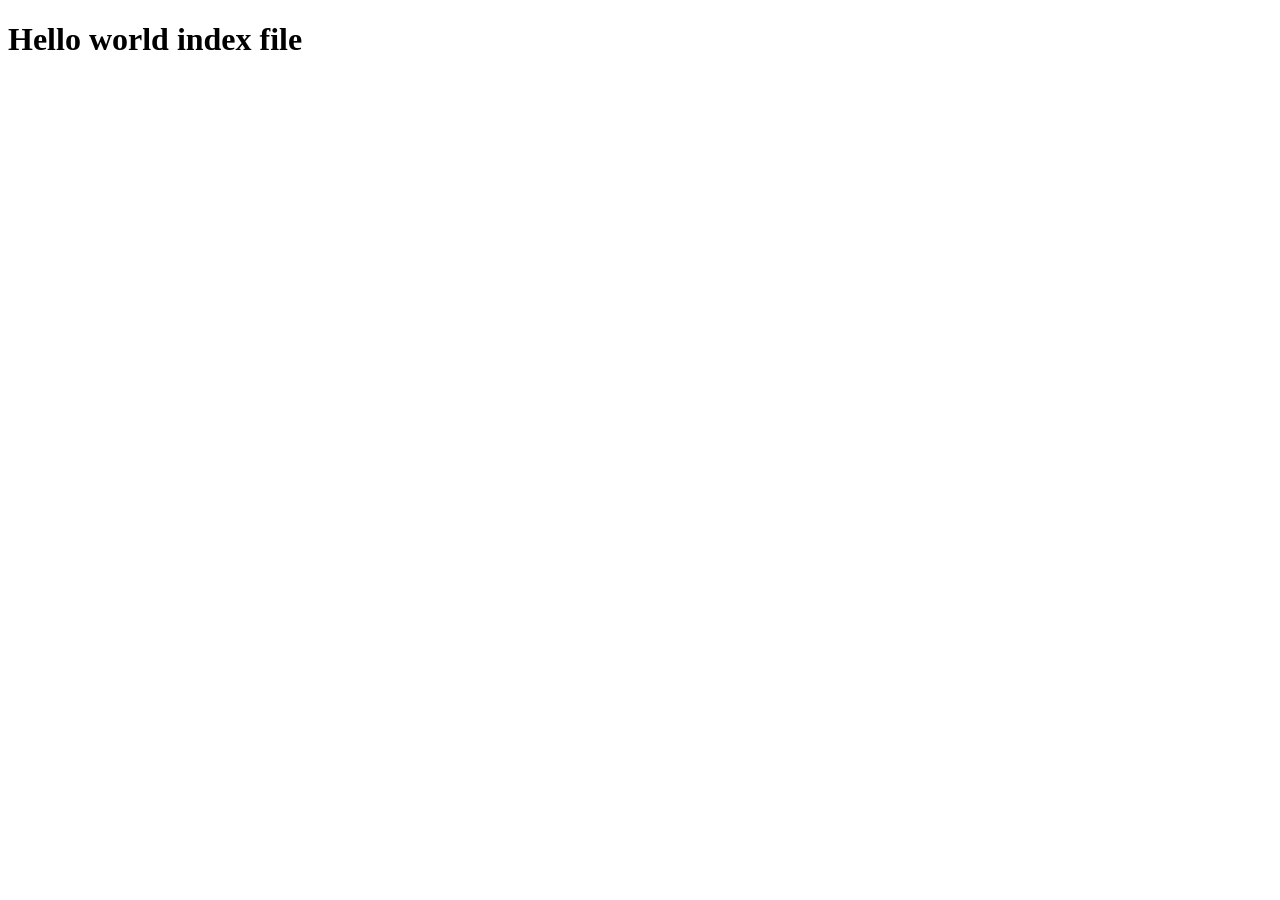
<file: section_16/first_project/templates/index.html>
<!DOCTYPE html>
<html lang="en">
  <head>
    <meta charset="UTF-8" />
    <meta name="viewport" content="width=device-width, initial-scale=1.0" />
    <title>Home page</title>
  </head>
  <body>
    <h1>Hello world index file</h1>
  </body>
</html>
</file>
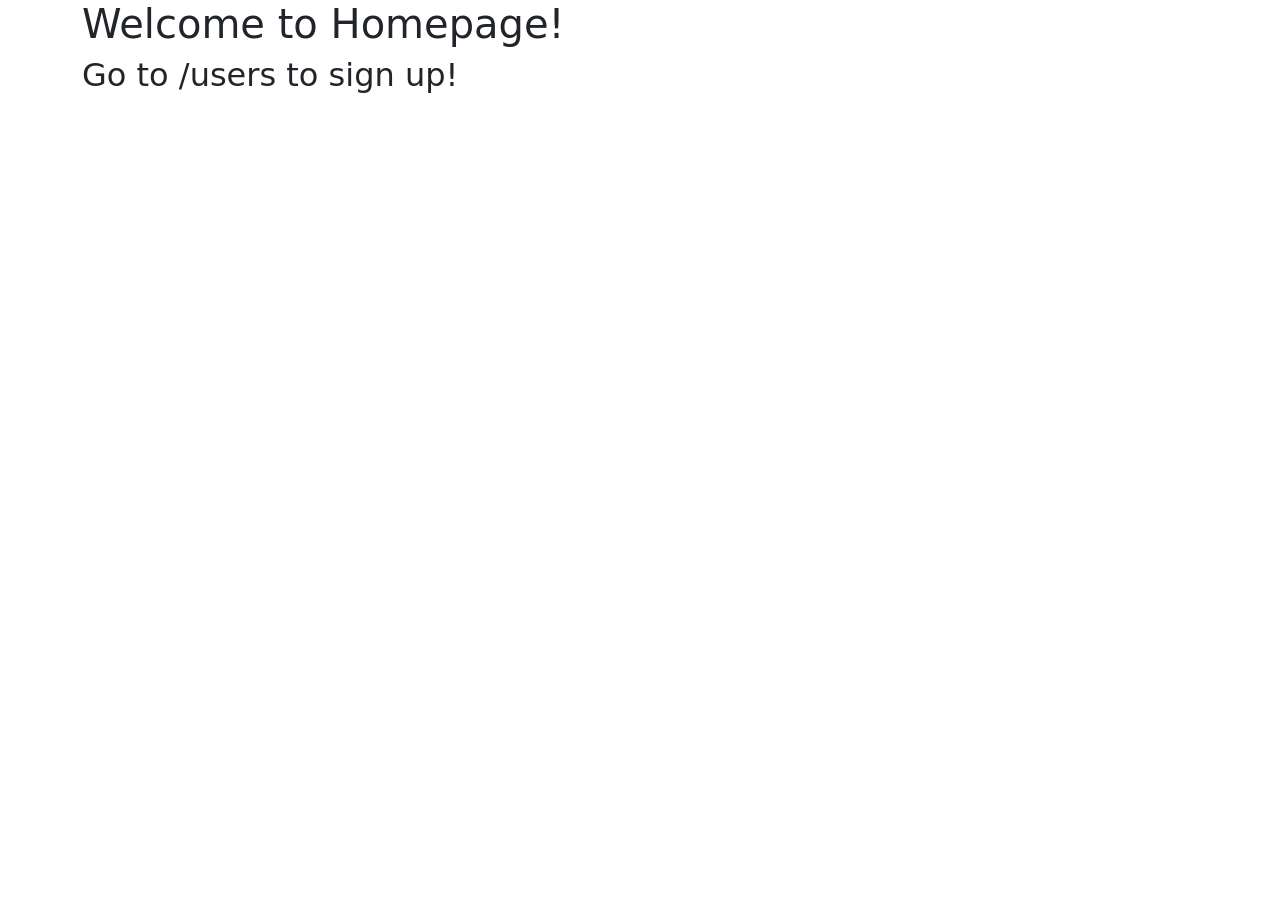
<file: section_16/ProTwo/templates/AppTwo/index.html>
<!DOCTYPE html>
<html lang="en">
  <head>
    <meta charset="UTF-8" />
    <meta name="viewport" content="width=device-width, initial-scale=1.0" />
    <title>Home Page</title>
    <link
      href="https://cdn.jsdelivr.net/npm/bootstrap@5.0.2/dist/css/bootstrap.min.css"
      rel="stylesheet"
      integrity="sha384-EVSTQN3/azprG1Anm3QDgpJLIm9Nao0Yz1ztcQTwFspd3yD65VohhpuuCOmLASjC"
      crossorigin="anonymous"
    />
  </head>
  <body>
    <div class="container">
      <div class="jumbostron">
        <h1>Welcome to Homepage!</h1>
        <h2>Go to /users to sign up!</h2>
      </div>
    </div>
  </body>
</html>
</file>
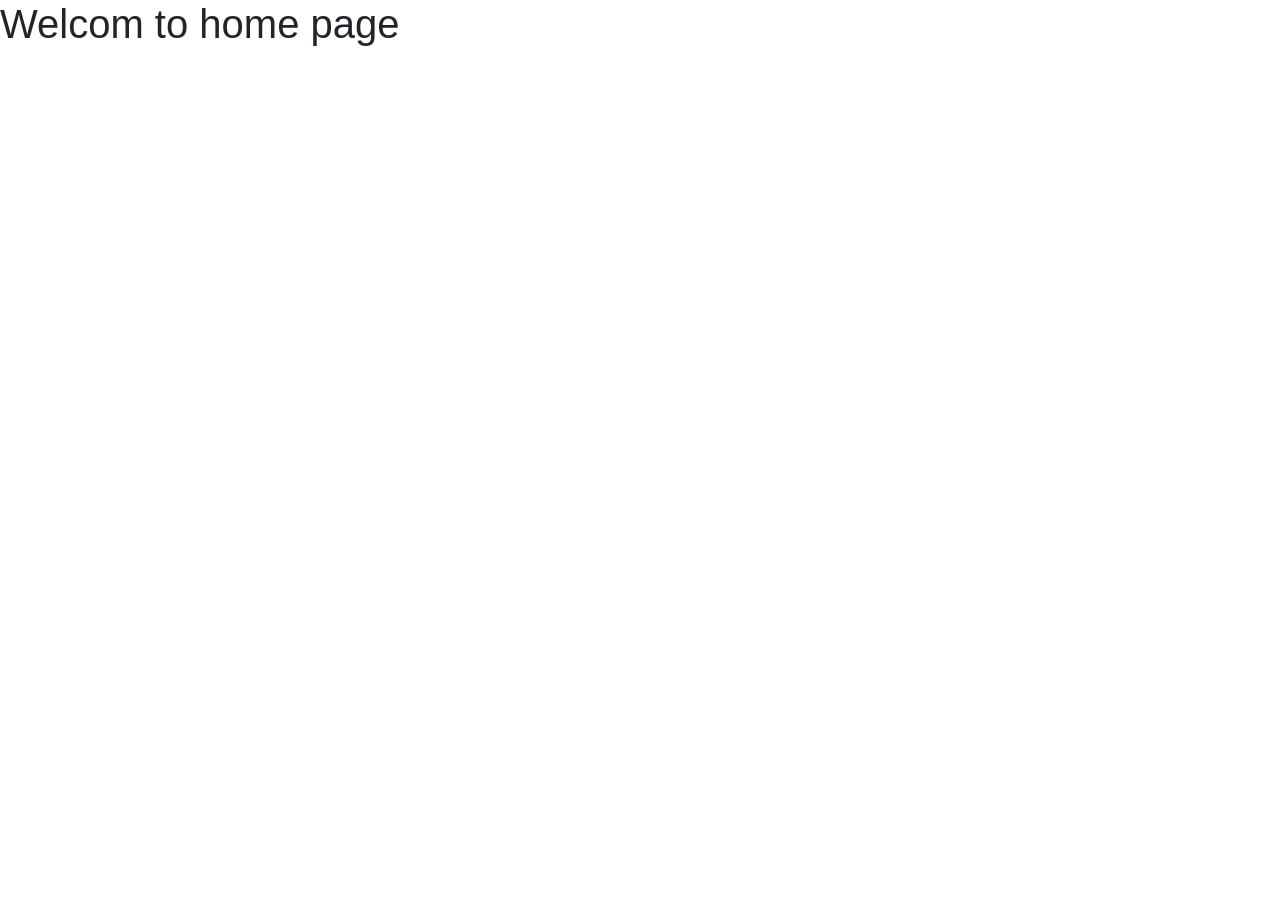
<file: section_18/basicforms/templates/basicapp/index.html>
<!DOCTYPE html>
<html lang="en">
  <head>
    <meta charset="UTF-8" />
    <meta name="viewport" content="width=device-width, initial-scale=1.0" />
    <title>Home page</title>

    <!-- Bootstrap CSS -->
    <link
      rel="stylesheet"
      href="https://stackpath.bootstrapcdn.com/bootstrap/4.3.1/css/bootstrap.min.css"
      integrity="sha384-ggOyR0iXCbMQv3Xipma34MD+dH/1fQ784/j6cY/iJTQUOhcWr7x9JvoRxT2MZw1T"
      crossorigin="anonymous"
    />
  </head>
  <body>
    <h1>Welcom to home page</h1>

    <!-- Optional JavaScript -->
    <!-- jQuery first, then Popper.js, then Bootstrap JS -->
    <script
      src="https://code.jquery.com/jquery-3.3.1.slim.min.js"
      integrity="sha384-q8i/X+965DzO0rT7abK41JStQIAqVgRVzpbzo5smXKp4YfRvH+8abtTE1Pi6jizo"
      crossorigin="anonymous"
    ></script>
    <script
      src="https://cdnjs.cloudflare.com/ajax/libs/popper.js/1.14.7/umd/popper.min.js"
      integrity="sha384-UO2eT0CpHqdSJQ6hJty5KVphtPhzWj9WO1clHTMGa3JDZwrnQq4sF86dIHNDz0W1"
      crossorigin="anonymous"
    ></script>
    <script
      src="https://stackpath.bootstrapcdn.com/bootstrap/4.3.1/js/bootstrap.min.js"
      integrity="sha384-JjSmVgyd0p3pXB1rRibZUAYoIIy6OrQ6VrjIEaFf/nJGzIxFDsf4x0xIM+B07jRM"
      crossorigin="anonymous"
    ></script>
  </body>
</html>
</file>
